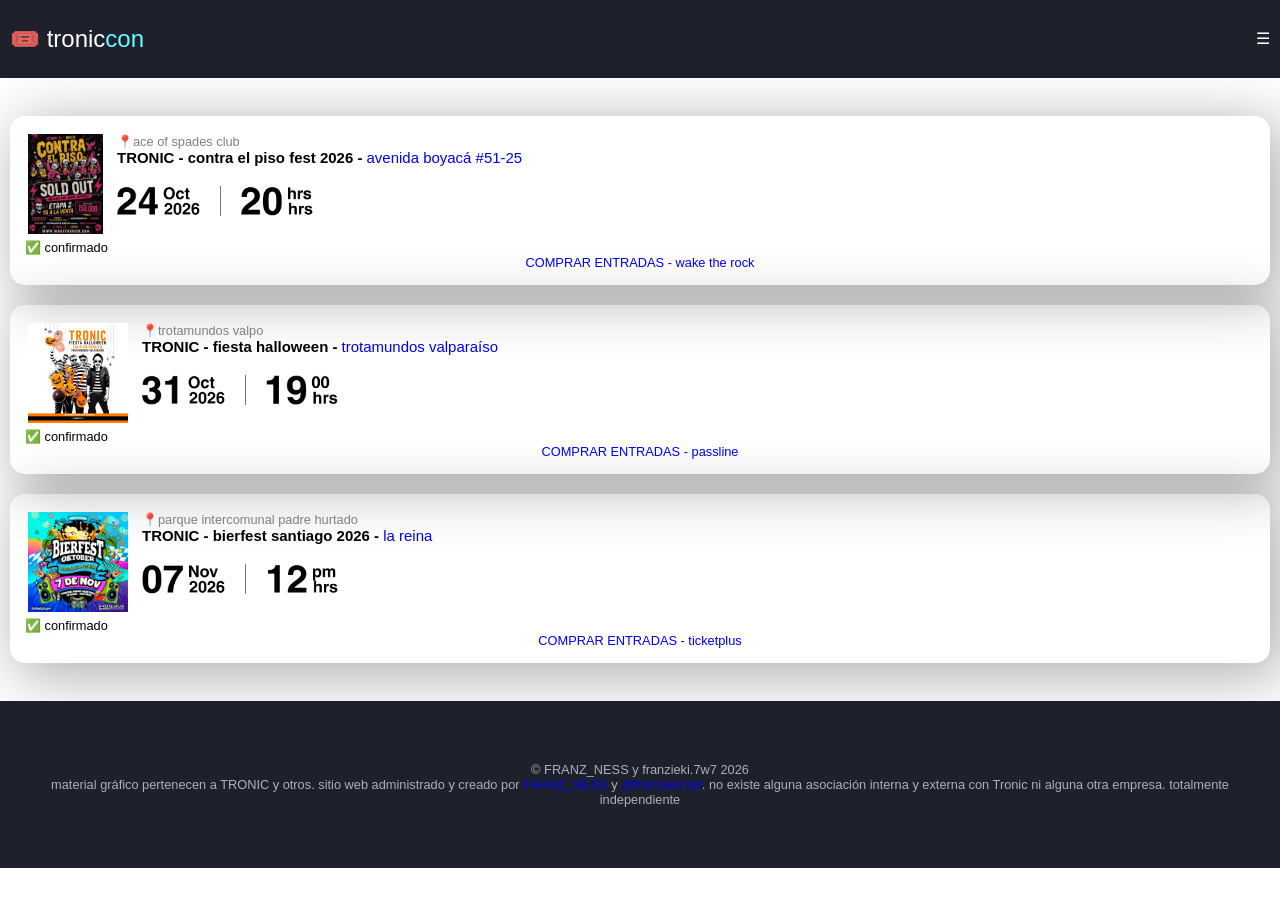
<file: index.html>
<!DOCTYPE html>
<html>
  <head>
    <meta name="viewport" content="width=device-width, initial-scale=1.0">
    <meta charset="UTF-8">
    <link rel="icon" href="general assets/icon.png">
    <link rel="stylesheet" href="styles.css">
    <title>TRONICCON</title>
  </head>
  <body>
    <header-con>
      <h2><a href="troniccon.html">🎟️ <span class="boldie">tronic</span><span class="regularie">con</span></a></h2>
      <div id="navder">☰</div>
    </header-con>
    <main-con>
      
      <!-- CEPF 2026 -->
      <div class="concierto">
        <table>
          <tr>
            <td>
              <a href="https://waketherock.com/tickets/">
                <img src="cepf2026/afiche.jpeg" alt="afiche" height="100px" style="margin-right: 10px;">
              </a>
            </td>
            <td>
              <p class="btw">📍ace of spades club</p>
              <h3>TRONIC - contra el piso fest 2026 - <a href="ruta web ubicación maps">avenida boyacá #51-25</a></h3>
              <div class="fechas">
                <img src="cepf2026/fecha.png" alt="24 oct 2026" height="30px" style="border-right: 1px solid #777; padding-right: 20px; margin: 20px 20px 20px 0;">
                <img src="cepf2026/hora.png" alt="20:00 hrs" height="30px">
              </div>
            </td>
          </tr>
        </table>
        <span class="estadoactivo">✅ confirmado</span>
        <div class="entradas"><a href="https://waketherock.com/tickets/">COMPRAR ENTRADAS - wake the rock</a></div>
      </div>
      
      <!-- FIESTA HALLOWEEN 2026 -->
      <div class="concierto">
        <table>
          <tr>
            <td>
              <a href="https://www.passline.com/eventos/tronic-fiesta-halloween-trotamundos-valparaiso">
                <img src="fhtv2026/afiche.jpg" alt="afiche" height="100px" style="margin-right: 10px;">
              </a>
            </td>
            <td>
              <p class="btw">📍trotamundos valpo</p>
              <h3>TRONIC - fiesta halloween - <a href="https://maps.app.goo.gl/Fy3w4zKaEk32uoDe6">trotamundos valparaíso</a></h3>
              <div class="fechas">
                <img src="fhtv2026/fecha.png" alt="31 oct 2026" height="30px" style="border-right: 1px solid #777; padding-right: 20px; margin: 20px 20px 20px 0;">
                <img src="fhtv2026/hora.png" alt="19:00 hrs" height="30px">
              </div>
            </td>
          </tr>
        </table>
        <span>✅ confirmado</span>
        <div class="entradas"><a href="https://www.passline.com/eventos/tronic-fiesta-halloween-trotamundos-valparaiso">COMPRAR ENTRADAS - passline</a></div>
      </div>

      <!-- BIERFEST OKTOBER 2026 -->
      <div class="concierto">
        <table>
          <tr>
            <td>
              <a href="https://ticketplus.cl/events/bierfest-oktober-2026">
                <img src="bfos2026/afiche.jpg" alt="afiche" height="100px" style="margin-right: 10px;">
              </a>
            </td>
            <td>
              <p class="btw">📍parque intercomunal padre hurtado</p>
              <h3>TRONIC - bierfest santiago 2026 - <a href="https://maps.app.goo.gl/n53JSL5cJfr33MY48">la reina</a></h3>
              <div class="fechas">
                <img src="bfos2026/fecha.png" alt="7 nov 2026" height="30px" style="border-right: 1px solid #777; padding-right: 20px; margin: 20px 20px 20px 0;">
                <img src="bfos2026/hora.png" alt="12:00 pm" height="30px">
              </div>
            </td>
          </tr>
        </table>
        <span class="estadoactivo">✅ confirmado</span>
        <div class="entradas"><a href="https://ticketplus.cl/events/bierfest-oktober-2026">COMPRAR ENTRADAS - ticketplus</a></div>
      </div>
    </main-con>
    <footer>
      <p>© FRANZ_NESS y franzieki.7w7 2026<br>material gráfico pertenecen a TRONIC y otros. sitio web administrado y creado por <a href="https://instagram.com/franz_ness">FRANZ_NESS</a> y <a href="https://instagram.com/franzieki.7w7">@franzieki.twt</a>. no existe alguna asociación interna y externa con Tronic ni alguna otra empresa. totalmente independiente </p>
    </footer>
  </body>
</html>
</file>
<file: styles.css>
:root {
        --lightcyan: #6FF;
        --cyan: #099;
        --col-1: #7F7F7F;
        --col-2: #ACAFBE;
        --col-3: #E5E4EA;
        --fondo-1: #181820;
        --fondo-2: #1E202C;
        --fondo-3: #292B37;
        --fondo-4: #4C5165;
      }
      
      body {
        margin: 0;
        font-family: "Arial", Sans-Serif;
      }

      p {
        color: #001
        
      }
      a {
        font-weight: 300;
        text-decoration: none;
      }
      #navder {
        display: flex;
        justify-content: right;
        margin-left: auto;
      }
      header-con {
        display: flex;
        align-items: center;
        background-color: var(--fondo-2);
        padding: 5px 10px;
        color: white;

        & h2 a {
          all: unset;
        }
      }
      .a46cje7 {
        border: 1px solid red;
      }
      
      main-con {
        padding: 10px;
      }
      .concierto {
        box-shadow: 10px 10px 59px 5px rgba(0, 0, 0, 0.31);
        padding: 15px;
        margin: 20px 10px;
        border-radius: 15px;
        font-size: 0.8em;

        & h3 {
          margin: 0;
        }

        & * {
          margin: 0;
        }
      }
      
      .boldie {
        font-weight: 500;
        color: white;
      }
      .regularie {
        font-weight: 500;
        color: var(--lightcyan);
      }
      .btw {
        color: var(--col-1);
      }
      
      .fechas {
        display: flex;
        align-items: center;
        padding: 0;
      }
      .envivo {
        color: black;
      }
      #vivo {
        animation: pulsar 1s ease-in-out infinite;
        display: inline-block;
      }
        
      @keyframes pulsar {
        0% { transform: scale(1.0); }
        50% { transform: scale(0.5); }
        100% { transform: scale(1.0); }
      }
      .entradas {
        text-align: center;
      }
      .estadoactivo {
        margin: 20px 0;
      }
      footer {
        font-size: 0.8em;
        text-align: center;
        background-color: var(--fondo-2);
        padding: 20px;
        color: #ACAFBE;

        & p {
          margin: 3.2em auto;
          color: var(--col-2);
        }
      }
</file>
